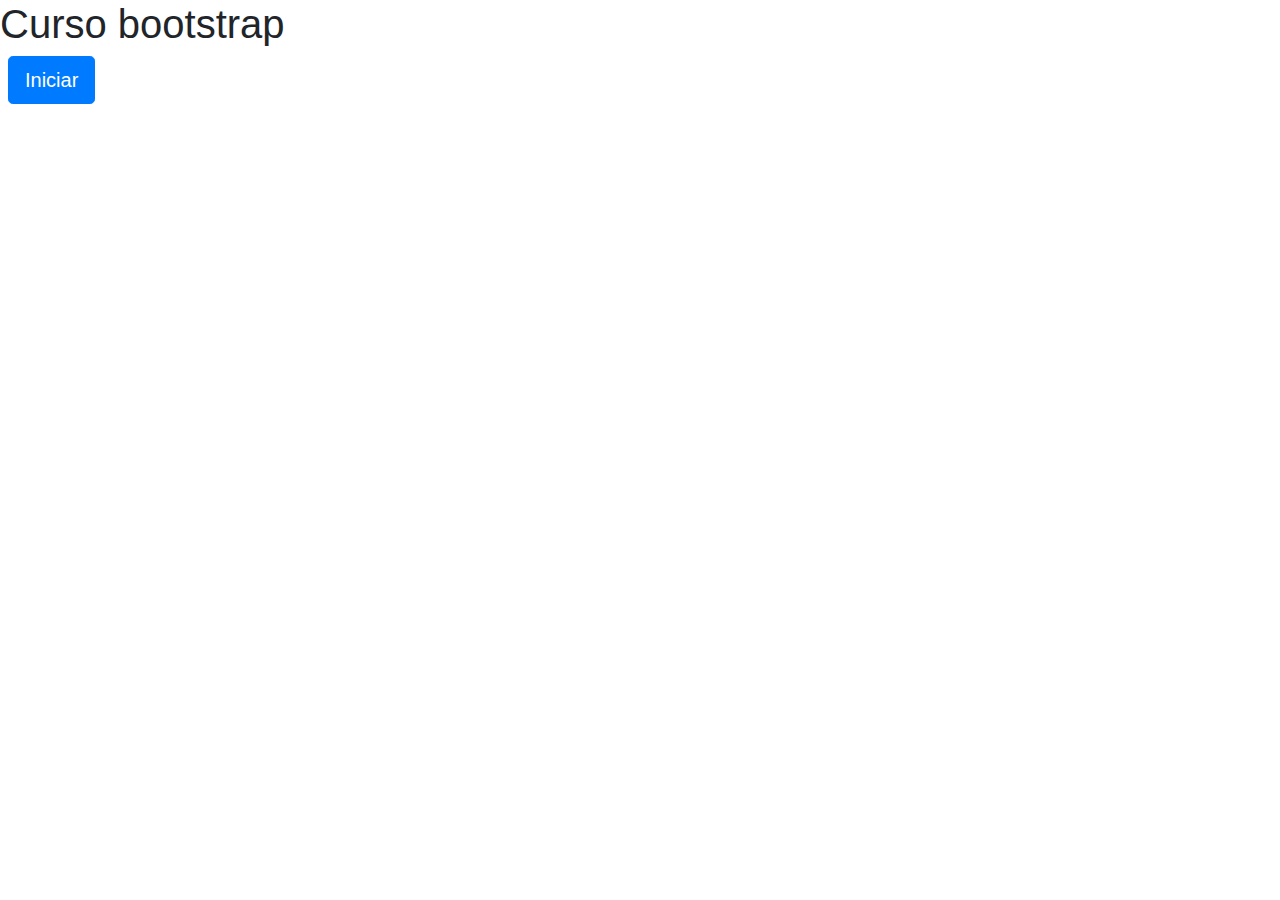
<file: index.html>
<!DOCTYPE html>
<html lang="pt-br">
    <head>
        <meta charset="UTF-8">
        <title>Document</title>
        <link rel="stylesheet" href="https://stackpath.bootstrapcdn.com/bootstrap/4.3.1/css/bootstrap.min.css" integrity="sha384-ggOyR0iXCbMQv3Xipma34MD+dH/1fQ784/j6cY/iJTQUOhcWr7x9JvoRxT2MZw1T" crossorigin="anonymous">
    </head>
    <body>
        <h1>Curso bootstrap</h1>
        <button class="btn btn-primary btn-lg ml-2">Iniciar</button>
        
        <!-- garante que a pagina seja carregado mais rapida -->
        <script src="https://code.jquery.com/jquery-3.3.1.slim.min.js" integrity="sha384-q8i/X+965DzO0rT7abK41JStQIAqVgRVzpbzo5smXKp4YfRvH+8abtTE1Pi6jizo" crossorigin="anonymous"></script>
        <script src="https://cdnjs.cloudflare.com/ajax/libs/popper.js/1.14.7/umd/popper.min.js" integrity="sha384-UO2eT0CpHqdSJQ6hJty5KVphtPhzWj9WO1clHTMGa3JDZwrnQq4sF86dIHNDz0W1" crossorigin="anonymous"></script>
        <script src="https://stackpath.bootstrapcdn.com/bootstrap/4.3.1/js/bootstrap.min.js" integrity="sha384-JjSmVgyd0p3pXB1rRibZUAYoIIy6OrQ6VrjIEaFf/nJGzIxFDsf4x0xIM+B07jRM" crossorigin="anonymous"></script>
    </body>
</html>
</file>
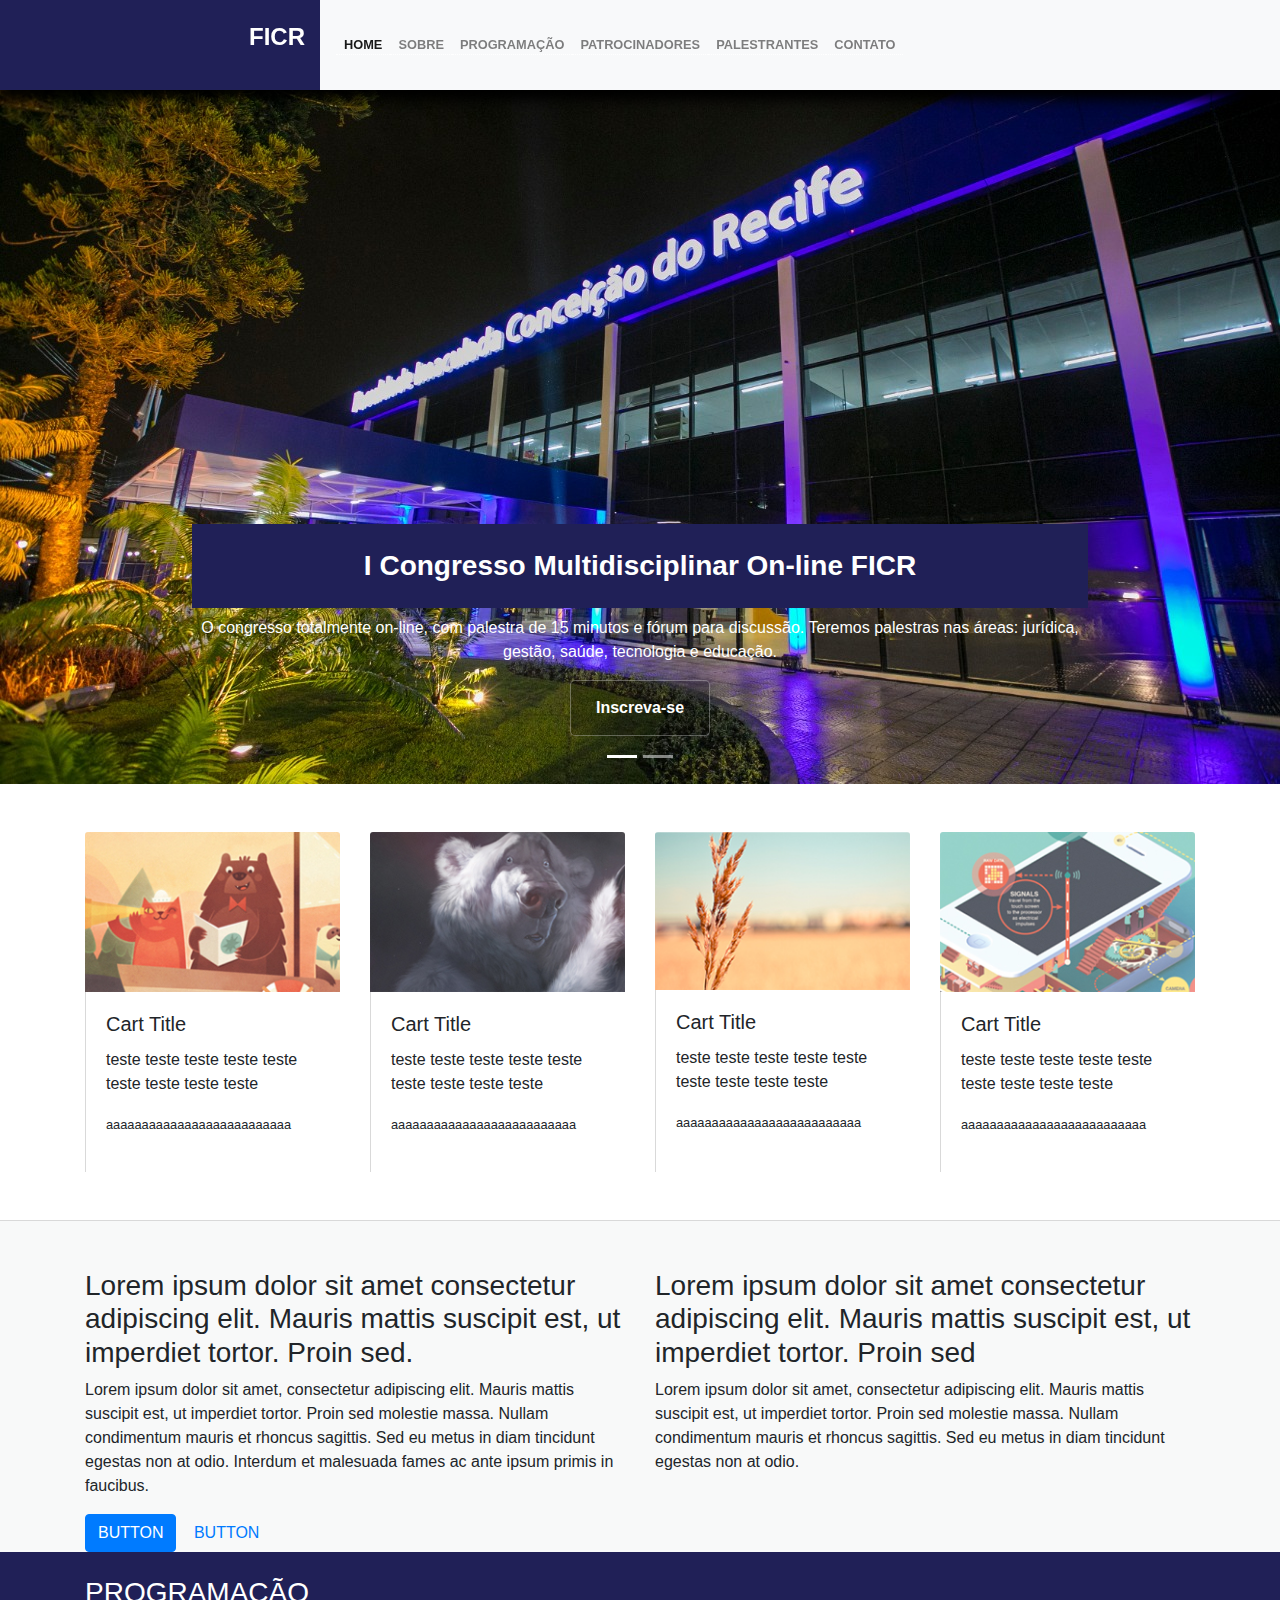
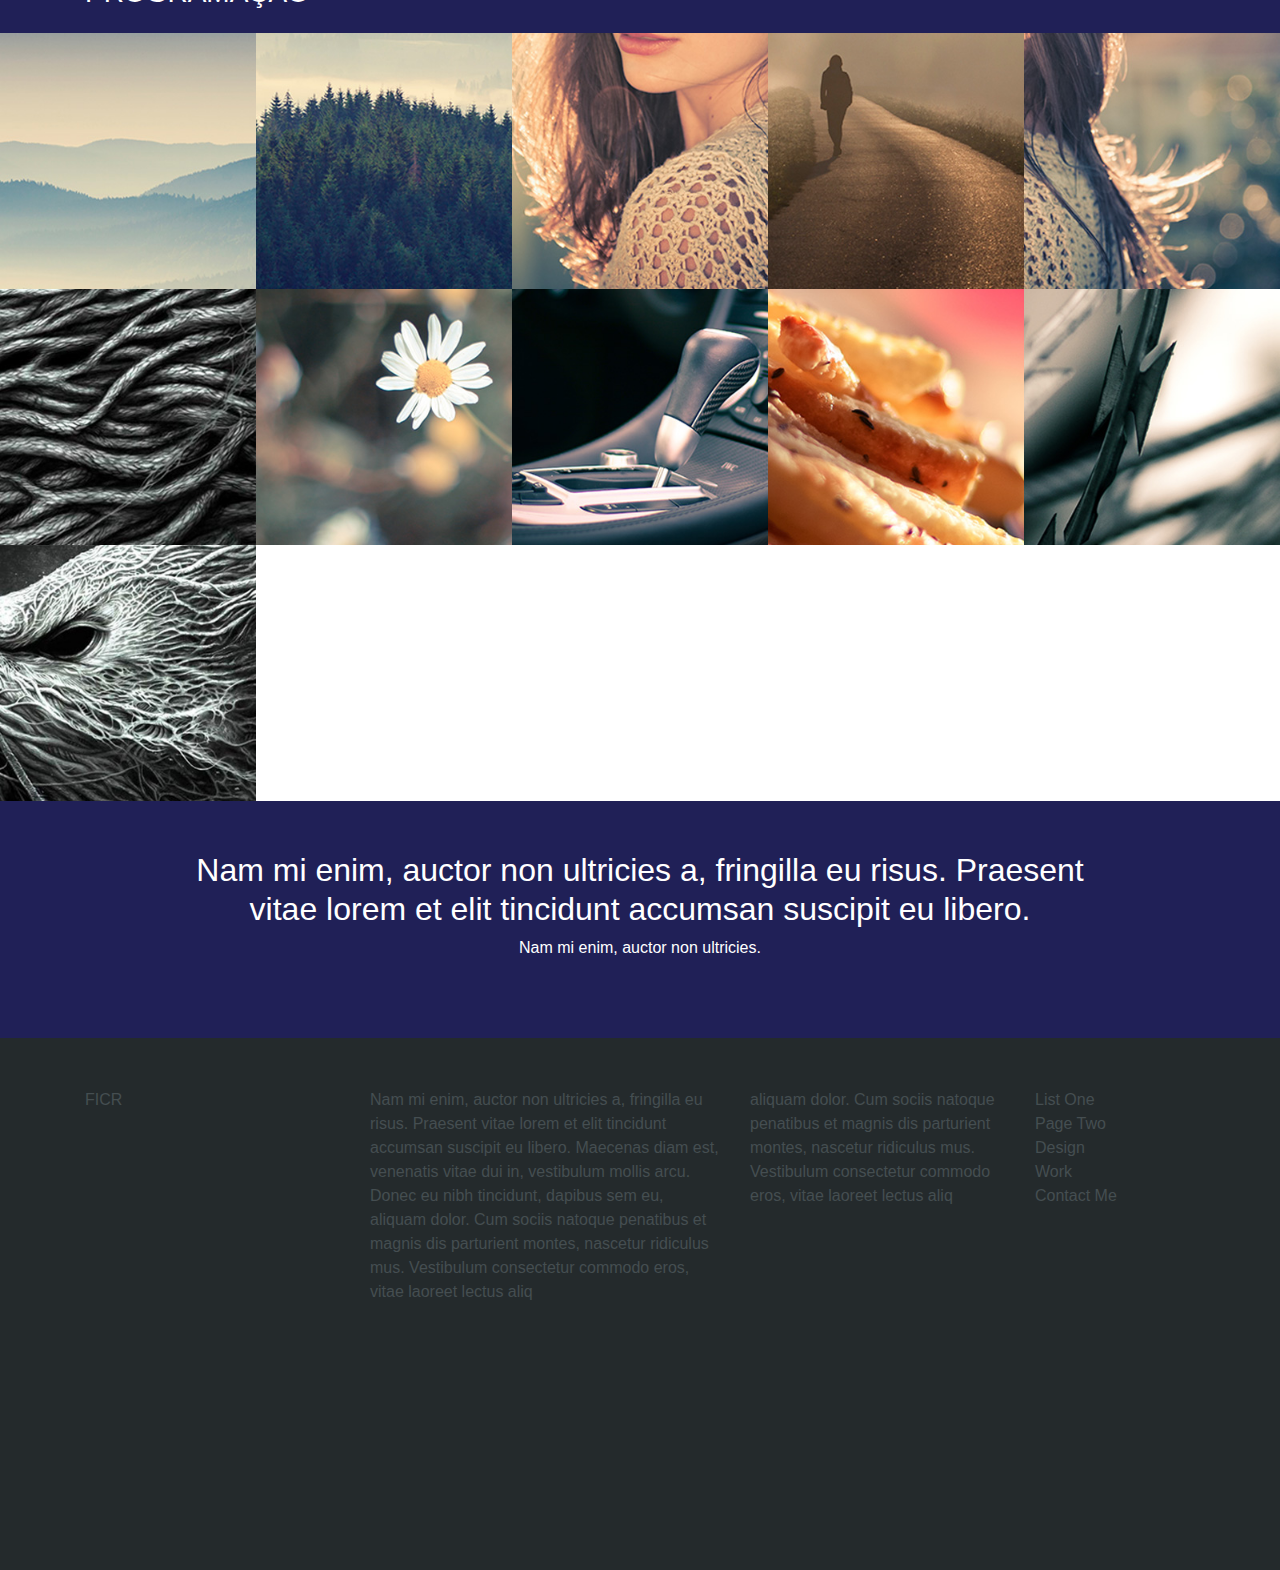
<file: base.html>
<!DOCTYPE html>
<html lang="pt-br">
    <head>
        <meta charset="UTF-8">
        <title>Document</title>
        <link rel="stylesheet" href="https://stackpath.bootstrapcdn.com/bootstrap/4.3.1/css/bootstrap.min.css" integrity="sha384-ggOyR0iXCbMQv3Xipma34MD+dH/1fQ784/j6cY/iJTQUOhcWr7x9JvoRxT2MZw1T" crossorigin="anonymous">
        <link rel="stylesheet" href="css/style.css">
    </head>
    <body>
        <!-- menu de navagacao -->
        <nav class="navbar navbar-expand-lg navbar-light bg-light fixed-top">
            <a class="navbar-brand col-3" href="#"><p class="logo">FICR</p></a>
            <button class="navbar-toggler" type="button" data-toggle="collapse" data-target="#navbarText" aria-controls="navbarText" aria-expanded="false" aria-label="Toggle navigation">
                <span class="navbar-toggler-icon"></span>
            </button>
            <div class="collapse navbar-collapse" id="navbarText">
                <ul class="navbar-nav mr-auto">
                    <li class="nav-item active">
                        <a class="nav-link" href="#">Home <span class="sr-only">(página Atual)</span></a>
                    </li>
                    <li class="nav-item">
                        <a class="nav-link" href="#">Sobre</a>
                    </li>
                    <li class="nav-item">
                        <a class="nav-link" href="#">Programação</a>
                    </li>
                    <li class="nav-item">
                            <a class="nav-link" href="#">Patrocinadores</a>
                    </li>
                    <li class="nav-item">
                            <a class="nav-link" href="#">Palestrantes</a>
                    </li>
                    <li class="nav-item">
                            <a class="nav-link" href="#">Contato</a>
                    </li>
                </ul>
            </div>
        </nav>
        <!-- Componente jumbotron -->
        <div class="jumbotron jumbotron-fluid d-md-none">
            <div class="container">
                <h1 class="display-4">Empreendedoristmo e Start up's</h1>
                <p class="lead">Análise reflexiva sobre este ponto.</p>
                <a href="#" class="btn btn-primary btn-lg">Inscreva-se</a>

                <h1 class="display-4">Empreendedoristmo e Start up's</h1>
                <p class="lead">Análise reflexiva sobre este ponto.</p>
                <a href="#" class="btn btn-primary btn-lg">Inscreva-se</a>

                <h1 class="display-4">Empreendedoristmo e Start up's</h1>
                <p class="lead">Análise reflexiva sobre este ponto.</p>
                <a href="#" class="btn btn-primary btn-lg">Inscreva-se</a>
            </div>
        </div>

        <div id="carouselExampleIndicators" class="carousel slide d-none d-md-block" data-ride="carousel">
            <ol class="carousel-indicators">
                <li data-target="#carouselExampleIndicators" data-slide-to="0" class="active"></li>
                <li data-target="#carouselExampleIndicators" data-slide-to="1"></li>
            </ol>
            <div class="carousel-inner">
                <div class="carousel-item active">
                    <img src="img/01.jpeg" class="d-block w-100" alt="...">
                    <div class="carousel-caption d-none d-md-block">
                        <p class="h5">I Congresso Multidisciplinar On-line FICR</p>
                        <p>O congresso totalmente on-line, com palestra de 15 minutos e fórum para discussão. Teremos palestras nas áreas: jurídica, gestão, saúde, tecnologia e educação.</p>
                        <a href="#" class="btn btn-primary mb-2">Inscreva-se</a>
                    </div>
                </div>
            </div>
        </div>
        <!-- Cards -->
        <section class="section-cards mt-5 pb-5">
            <div class="container">
                <div class="row">
                    <div class="card col-sm-6 col-md-3">
                        <img src="img/c01.jpg" alt="" class="card-img-top">
                        <div class="card-body">
                            <h2 class="card-title h5">Cart Title</h2>
                            <p class="card-text">teste teste teste teste teste teste teste teste teste </p>
                            <p class="card-test"><small>aaaaaaaaaaaaaaaaaaaaaaaaaa</small></p>
                        </div>
                    </div>
                    <div class="card col-sm-6 col-md-3">
                        <img src="img/c02.jpg" alt="" class="card-img-top">
                        <div class="card-body">
                            <h2 class="card-title h5">Cart Title</h2>
                            <p class="card-text">teste teste teste teste teste teste teste teste teste </p>
                            <p class="card-test"><small>aaaaaaaaaaaaaaaaaaaaaaaaaa</small></p>
                        </div>
                    </div>
                    <div class="card col-sm-6 col-md-3">
                        <img src="img/c03.jpg" alt="" class="card-img-top">
                        <div class="card-body">
                            <h2 class="card-title h5">Cart Title</h2>
                            <p class="card-text">teste teste teste teste teste teste teste teste teste </p>
                            <p class="card-test"><small>aaaaaaaaaaaaaaaaaaaaaaaaaa</small></p>
                        </div>
                    </div>
                    <div class="card col-sm-6 col-md-3">
                        <img src="img/c04.jpg" alt="" class="card-img-top">
                        <div class="card-body">
                            <h2 class="card-title h5">Cart Title</h2>
                            <p class="card-text">teste teste teste teste teste teste teste teste teste </p>
                            <p class="card-test"><small>aaaaaaaaaaaaaaaaaaaaaaaaaa</small></p>
                        </div>
                    </div>
                </div>
            </div>
        </section><!--section-cards -->

        <section class="section-content pt-5">
            <div class="container">
                <div class="row">
                    <article class="col-md-6">
                        <h2 class="h3">Lorem ipsum dolor sit amet consectetur adipiscing elit. Mauris mattis suscipit est, ut imperdiet tortor. Proin sed.</h2>
                        <p>Lorem ipsum dolor sit amet, consectetur adipiscing elit. Mauris mattis suscipit est, ut imperdiet tortor. Proin sed molestie massa. Nullam condimentum mauris et rhoncus sagittis. Sed eu metus in diam tincidunt egestas non at odio. Interdum et malesuada fames ac ante ipsum primis in faucibus.</p>
                        <a href="#" class="btn btn-primary">BUTTON</a>
                        <a href="#" class="btn btn-link">BUTTON</a>
                    </article>

                    <article class="col-md-6">
                            <h2 class="h3">Lorem ipsum dolor sit amet consectetur adipiscing elit. Mauris mattis suscipit est, ut imperdiet tortor. Proin sed</h2>
                            <p>Lorem ipsum dolor sit amet, consectetur adipiscing elit. Mauris mattis suscipit est, ut imperdiet tortor. Proin sed molestie massa. Nullam condimentum mauris et rhoncus sagittis. Sed eu metus in diam tincidunt egestas non at odio.</p>
                            
                        </article>
                </div>
            </div>
        </section>

        <section class="section-articles">
            <div class="articles-container">
                <h2 class="container h3">Programação</h2>
            </div>
            <div class="articles-thumbs">
                <a href="#"><img src="img/articles/01.jpg" alt=""></a>
                <a href="#"><img src="img/articles/02.jpg" alt=""></a>
                <a href="#"><img src="img/articles/03.jpg" alt=""></a>
                <a href="#"><img src="img/articles/04.jpg" alt=""></a>
                <a href="#"><img src="img/articles/05.jpg" alt=""></a>
                <a href="#"><img src="img/articles/06.jpg" alt=""></a>
                <a href="#"><img src="img/articles/07.jpg" alt=""></a>
                <a href="#"><img src="img/articles/08.jpg" alt=""></a>
                <a href="#"><img src="img/articles/09.jpg" alt=""></a>
                <a href="#"><img src="img/articles/10.jpg" alt=""></a>
                <a href="#"><img src="img/articles/11.jpg" alt=""></a>
            </div>

        </section>

        <section class="section-quote">
            <div class="container">
                <div class="row">
                    <div class="col-10 offset-1">
                        <figure>
                            <h2>Nam mi enim, auctor non ultricies a, fringilla eu risus. Praesent vitae lorem et elit tincidunt accumsan suscipit eu libero.</h2>
                            <figcaption>
                                Nam mi enim, auctor non ultricies.
                            </figcaption>
                        </figure>
                    </div>
                </div>
            </div>
        </section>

        <footer class="footer">
            <div class="container">
                <div class="row">
                    <div class="col-md-3">
                        <p class="logo-text">FICR</p>
                    </div>
                    <div class="col-md-4">
                        <p>Nam mi enim, auctor non ultricies a, fringilla eu risus. Praesent vitae lorem et elit tincidunt accumsan suscipit eu libero. Maecenas diam est, venenatis vitae dui in, vestibulum mollis arcu. Donec eu nibh tincidunt, dapibus sem eu, aliquam dolor. Cum sociis natoque penatibus et magnis dis parturient montes, nascetur ridiculus mus. Vestibulum consectetur commodo eros, vitae laoreet lectus aliq</p>
                    </div>
                    <div class="col-md-3">
                        <p>aliquam dolor. Cum sociis natoque penatibus et magnis dis parturient montes, nascetur ridiculus mus. Vestibulum consectetur commodo eros, vitae laoreet lectus aliq</p>
                    </div>
                    <div class="col-md-2">
	                    <ul class="footer-links">
                            <li><a href="#">List One</a></li>
                            <li><a href="#">Page Two</a></li>
                            <li><a href="#">Design</a></li>
                            <li><a href="#">Work</a></li>
                            <li><a href="#">Contact Me</a></li>
                        </ul>
                    </div>
                </div>
            </div>
        </footer>
        
        <!-- garante que a pagina seja carregado mais rapida -->
        <script src="https://code.jquery.com/jquery-3.3.1.slim.min.js" integrity="sha384-q8i/X+965DzO0rT7abK41JStQIAqVgRVzpbzo5smXKp4YfRvH+8abtTE1Pi6jizo" crossorigin="anonymous"></script>
        <script src="https://cdnjs.cloudflare.com/ajax/libs/popper.js/1.14.7/umd/popper.min.js" integrity="sha384-UO2eT0CpHqdSJQ6hJty5KVphtPhzWj9WO1clHTMGa3JDZwrnQq4sF86dIHNDz0W1" crossorigin="anonymous"></script>
        <script src="https://stackpath.bootstrapcdn.com/bootstrap/4.3.1/js/bootstrap.min.js" integrity="sha384-JjSmVgyd0p3pXB1rRibZUAYoIIy6OrQ6VrjIEaFf/nJGzIxFDsf4x0xIM+B07jRM" crossorigin="anonymous"></script>
    </body>
</html>
</file>
<file: css/style.css>
body{
    padding-top: 4rem;
}

.navbar{
    padding: 0;
    background-color: white;
    box-shadow: 0 10px 12px rgba(0,0,0.3)
}

.navbar-brand{
    background-color: #202057;
    text-align:right;
    font-family: -apple-system, BlinkMacSystemFont, "Segoe UI", Roboto, "Helvetica Neue", Arial, sans-serif, "Apple Color Emoji", "Segoe UI Emoji", "Segoe UI Symbol";
    min-width: 9rem;
    font-weight: 400;
    line-height: 1.75;
    color:white;
    padding-top:1rem;
    padding-bottom: 1rem;
}

.logo{
    color: white;
    font-weight: bold;
    text-transform: uppercase;
    font-size: 1.5rem;
    font-family: -apple-system, BlinkMacSystemFont, "Segoe UI", Roboto, "Helvetica Neue", Arial, sans-serif, "Apple Color Emoji", "Segoe UI Emoji", "Segoe UI Symbol";
}

.nav-link{
    display: block;
    padding-top: 2rem;
    padding-bottom:2rem;
    border-bottom:1px dotted rgba(255,255,255,2);
    text-transform: uppercase;
    font-size: .8rem;
    transition: all .5s ease;
    font-weight: bold;
    text-align: center;
}

/**
.carousel-item {
    height: 600px;     
}

**/


.carousel-caption .h5{
    background-color: #202057;
    color: white;
    font-size: 1.75rem;
    font-weight: 600;
    padding: 25px 20px;
    margin-top: 240px;
}

.carousel-caption .carousel-text{
    background-color: #242a2c;
    margin: 5px 30px 35px;
    font-weight: bold;
    color: white;
    padding: 15px;
    font-size: .9rem;
}

.carousel-caption .btn{
    border: 1px solid rgba(255,255,255,.3);
    border-radius: 5px;
    padding: 15px 25px;
    color: white;
    font-size: 1rem;
    font-weight: 600;
    background-color: rgba(0,0,0,.2);
}

@media screen and (min-width:992px){
    .nav-bar{
        background-color: transparent;
        margin-left: 2rem;
    }

    .nav-link{
        padding-top:0;
        padding-bottom:0;
    }
}

.card {
    border: none;

}

.card-body{
    border-left: 1px solid rgba(0,0,0,.15);
}

.section-cards{
    background-color: white;
    border-bottom: 1px solid rgba(0,0,0,.15)
}

.section-content{
    background-color: #f8f9f9;
}

.articles-container{
    background-color: #202057;
    font-family: -apple-system, BlinkMacSystemFont, "Segoe UI", Roboto, "Helvetica Neue", Arial, sans-serif, "Apple Color Emoji", "Segoe UI Emoji", "Segoe UI Symbol";
    padding: 1.5rem;
    font-weight: bold;
    color: white;
    text-transform: uppercase;
}

.articles-container .h3{
    margin-bottom:0;
}

.articles-thumbs{
    display: grid;
    grid-template-columns:repeat(auto-fill,minmax(250px,1fr));
    grid-auto-rows: auto;
    grid-gap:0;
}

.articles-thumbs img{
    display: block;
    width: 100%;
}

@media screen and(min-width: 991px){
    .articles-thumbs{
        grid-template-columns:repeat(6,1fr);
    }
}

.section-quote{
    background-color: #202057;
    padding: 50px 0;
    border-bottom: 12px solid #202057;
    color:white;
    text-align: center;
}

.footer{
    background-color: #242a2c;
    padding: 50px 0 250px;
    color:#454e51;
}

.footer-links{
    margin:0;
    padding: 0;
    list-style-type: none; 
}

.footer-links a{
    color: inherit;
    text-decoration: none;
}

.element-animate{
    opacity: 0;
    visibility: hidden;
}

.quick-info{
    margin-top: -20px;
    margin-bottom: 20px;
}

.quick-info .bgcolor{
    background: #202057;
    padding: 30px 0 10px;
    color: white;
    font-size: 1.75rem;
    font-weight: 600;
    position: relative;
}
.quick-info .bgcolor:after,
.quick-info .bgcolor:before{
    content: '';
    background: inherit;
    position: absolute;
    top: 0;
    bottom: 0;
    width: 140px;
}
.quick-info .bgcolor:after{
    right: -140px;
}
.quick-info .bgcolor:before{
    left: -140px;
}
</file>
